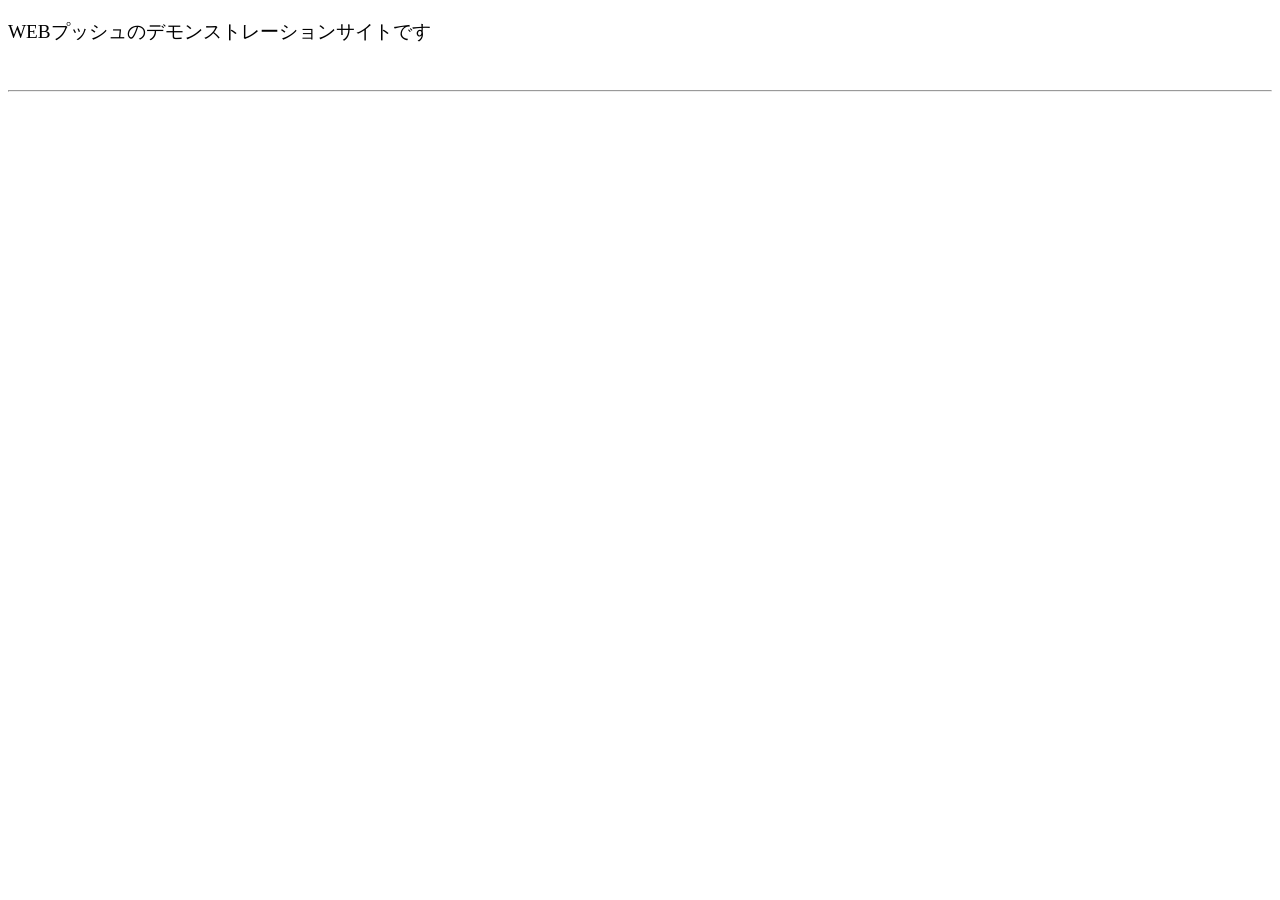
<file: index.html>
<!DOCTYPE html>
<html>
<head>
  <title>Push Demo</title>
  <meta http-equiv="Content-Type" content="text/html; charset=utf-8" />
  <meta charset="utf-8" />
  <link rel="manifest" href="manifest.json">
  <link rel="stylesheet" href="main.css" type="text/css">
  <script type="text/javascript">
    //var API_KEY = 'AIzaSyA2qMhkexxdJO3HM8fxuFXlVj_VSb_fguc';
    var API_KEY = 'AIzaSyBZS5BZXkk9UXXfp8IRIiBJ_cWM_UOJV24';
    //Firebase サーバーキーだとうまくいかない？旧GCMキーで設定。
    //var API_KEY = 'AAAAD1Du6MI:APA91bEM025KSJSmk584bUXAGLOMW_Jv5uMTsr9z38K58GkAF145LdM3EzxI2aadAPuMhY6iz2FyU7eMxK9qtbEXpT3f6aMB3hFjWFsPVc-mz-vbvBLIuK2GGcdc91oX8nflOr_pDzeQ9AqlOQkFjZFWsr7IFJn6YA';
    var GCM_ENDPOINT = 'https://android.googleapis.com/gcm/send';
    //テキスト変数
    //var curlCommandTxt = '【下記をcURLにて実行してください】';
    var ReadMessage = 'プッシュメッセージの登録中です'
    var API_KEYCommandTxt = '【Firebase（プッシュサーバー）のサーバーキー】';
    var GCM_ENDPOINTCommandTxt = '【Firebase（プッシュサーバー）のエンドポイント】';
    var subscriptionIdCommandTxt = '【端末ID】';
    
    // ページロードイベント
    // onLoad()関数 サービスワーカーを登録
    //
    function onLoad() {
      if ('serviceWorker' in navigator) {
        //サービスワーカー登録
        navigator.serviceWorker.register('./service-worker.js').then(initialiseState);
        //オプトイン
        //alert('debug1');
        navigator.serviceWorker.ready.then(ServiceWorkerRegist);
      } else {
        window.Demo.debug.log('Service workers aren\'t supported in this browser.');
      }
    }
    //initialiseState() 関数　パーミッションチェックおよび動作対応環境確認
    function initialiseState() {
      if (!('showNotification' in ServiceWorkerRegistration.prototype)) {
        window.Demo.debug.log('Notifications aren\'t supported.');
        return;
      }
      if (Notification.permission === 'denied') {
        window.Demo.debug.log('The user has blocked notifications.');
        return;
      }
      if (!('PushManager' in window)) {
        window.Demo.debug.log('Push messaging isn\'t supported.');
        return;
      }
      //サービスワーカー待機状態へ移行
      navigator.serviceWorker.ready.then(ServiceWorkerRegistInit);
    }
    //subscriptionオブジェクトを取得
    function ServiceWorkerRegistInit(serviceWorkerRegistration) {
      serviceWorkerRegistration.pushManager.getSubscription().then(SubscriptionProcInit);
    }
    
    //引数に取得したsubscriptionオブジェクトの付与
    //subscriptionオブジェクトがnullの場合は購読状態にしない
    function SubscriptionProcInit(subscription) {
      if (!subscription) {
        return;
      }
      //エンドポイントやAPIキーなどをサーバーに送信
      //今回は画面に表示のみ
      sendSubscriptionToServer(subscription);
      /* Push が利用可能 */
    }
    
    // プッシュ通知の購読　ボタン押下
    /* Subscribeボタン押下時 */
    // 
    //function SubscribePushNotification() {
    //  navigator.serviceWorker.ready.then(ServiceWorkerRegist);
    //}
    function ServiceWorkerRegist(serviceWorkerRegistration) {
      /* Subscription 処理の開始前処理を記述 */
      var subscribe = serviceWorkerRegistration.pushManager.subscribe({ userVisibleOnly: true });
      subscribe.then(SubscriptionProc);
    }
    function SubscriptionProc(subscription) {
      /* Subscription 完了時の処理を記述 */
      return sendSubscriptionToServer(subscription);
    }
    /*サーバーに各情報を送信するクラス　今回は画面表示のため*/
    function sendSubscriptionToServer(subscription) {
      console.log('TODO: Implement sendSubscriptionToServer()');
      var mergedEndpoint = endpointWorkaround(subscription);
      /* サーバーに各種情報を送信 (今回は画面表示のため、処理なし)*/
      /* 画面表示 */
      showCurlCommand(mergedEndpoint);
      showSubscriptionInfo(subscription);
    }
    /* エンドポイントの情報生成 */
    function endpointWorkaround(pushSubscription) {
      if (pushSubscription.endpoint.indexOf('https://android.googleapis.com/gcm/send') !== 0) {
        return pushSubscription.endpoint;
      }
      var mergedEndpoint = pushSubscription.endpoint;
      if (pushSubscription.subscriptionId &&
        pushSubscription.endpoint.indexOf(pushSubscription.subscriptionId) === -1) {
        mergedEndpoint = pushSubscription.endpoint + '/' +
          pushSubscription.subscriptionId;
      }
      return mergedEndpoint;
    }
    // プッシュ通知の購読解除　ボタン押下
    /* UnSubscribeボタン押下時 => コメントアウト*/
    //function UnSubscribePushNotification() {
    //navigator.serviceWorker.ready.then(ServiceWorkerUnregist);
    //}
    function ServiceWorkerUnregist(serviceWorkerRegistration) {
      /* UnSubscription 処理の開始前処理を記述 */
      var subscribe = serviceWorkerRegistration.pushManager.getSubscription();
      subscribe.then(UnSubscriptionProc);
    }
    function UnSubscriptionProc(subscription) {
      if (!subscription) {
        return;
      }
      subscription.unsubscribe().then(UnSubscriptionComplete);
    }
    function UnSubscriptionComplete() {
      /* UnSubscription 処理完了後の処理を記述 */
    }
    
    /* デモ用情報の表示処理の追加 */
    function showInfoCommand() {
      
    }
    
    /* 情報の画面表示 */
    function showCurlCommand(mergedEndpoint) {
      if (mergedEndpoint.indexOf(GCM_ENDPOINT) !== 0) {
        window.Demo.debug.log('This browser isn\'t currently ' +
          'supported for this demo');
        return;
      }
      var endpointSections = mergedEndpoint.split('/');
      var subscriptionId = endpointSections[endpointSections.length - 1];
      var curlCommand = 'curl --header "Authorization: key=' + API_KEY +
        '" --header Content-Type:"application/json" ' + GCM_ENDPOINT +
        ' -d "{\\"registration_ids\\":[\\"' + subscriptionId + '\\"]"}"';
      
      /* 実行ファイル出力に変更*/
      alert("プッシュメッセージの登録を行いました。出力される実行ファイルをメッセージ配信サーバで実行してください");
      var Stream = curlCommand;
      SaveToFile('WEBPushMassage.bat',Stream);
    
      
      /*説明用のキー情報教示  */
      //var frameinfo = document.getElementById("push_info");
      //frameinfo.innerHTML = API_KEYCommandTxt + "<br/>";
      //frameinfo.innerHTML += API_KEY + "<br/>";
      //frameinfo.innerHTML += GCM_ENDPOINTCommandTxt + "<br/>";
      //frameinfo.innerHTML += GCM_ENDPOINT + "<br/>";
      //frameinfo.innerHTML += subscriptionIdCommandTxt  + "<br/>";
      //frameinfo.innerHTML += subscriptionId ;
      
      /*cUrlコマンド出力*/
      //var frame = document.getElementById("command");
      //frame.innerText = curlCommand;
      //frame.innerHTML = curlCommandTxt + "<br/>";
      //frame.innerHTML += curlCommand;
      var frame = document.getElementById("command");
      frame.innerHTML = ReadMessage;
    }
   
    function showSubscriptionInfo(subscription) {
      console.log(subscription);
      console.log(subscription.getKey('p256dh'));
      console.log(subscription.getKey('auth'));
      
      //暗号化情報は今回不要のためコメントアウト
      /* 
      var frame = document.getElementById("info");
      frame.innerHTML = "Endpoint : " + subscription.endpoint + "<br/>";
      frame.innerHTML += "p256dh Key : " + btoa(String.fromCharCode.apply(null, new Uint8Array(subscription.getKey('p256dh')))) + "<br/>";
      frame.innerHTML += "Authentication Secret : " + btoa(String.fromCharCode.apply(null, new Uint8Array(subscription.getKey('auth')))) + "<br/>"; 
      */
    }
    
    function SaveToFile(FileName,Stream) {
      if (window.navigator.msSaveBlob) {
        window.navigator.msSaveBlob(new Blob([Stream], { type: "text/plain" }), FileName);
      } else {
       var a = document.createElement("a");
       a.href = URL.createObjectURL(new Blob([Stream], { type: "text/plain" }));
       //a.target   = '_blank';
       a.download = FileName;
       document.body.appendChild(a) //  FireFox specification
       a.click();
       document.body.removeChild(a) //  FireFox specification
      }
    }
  </script>
</head>
<body onload="onLoad();">
  <p style="font-size : larger">WEBプッシュのデモンストレーションサイトです</p><br />
  <!-- <a style="font-size : medium" href="#" onclick="SubscribePushNotification();">プッシュ通知の購読</a><br /><br /> -->
  <!-- <a style="font-size : medium" href="#" onclick="UnSubscribePushNotification();">プッシュ通知の購読を解除します</a><br /><br />-->
  <hr />
  <p style="font-size : medium" id="push_info"></p>  
  <p style="font-size : medium" id="command"></p>
  <p style="font-size : medium" id="info"></p>
</body>
</html>
</file>
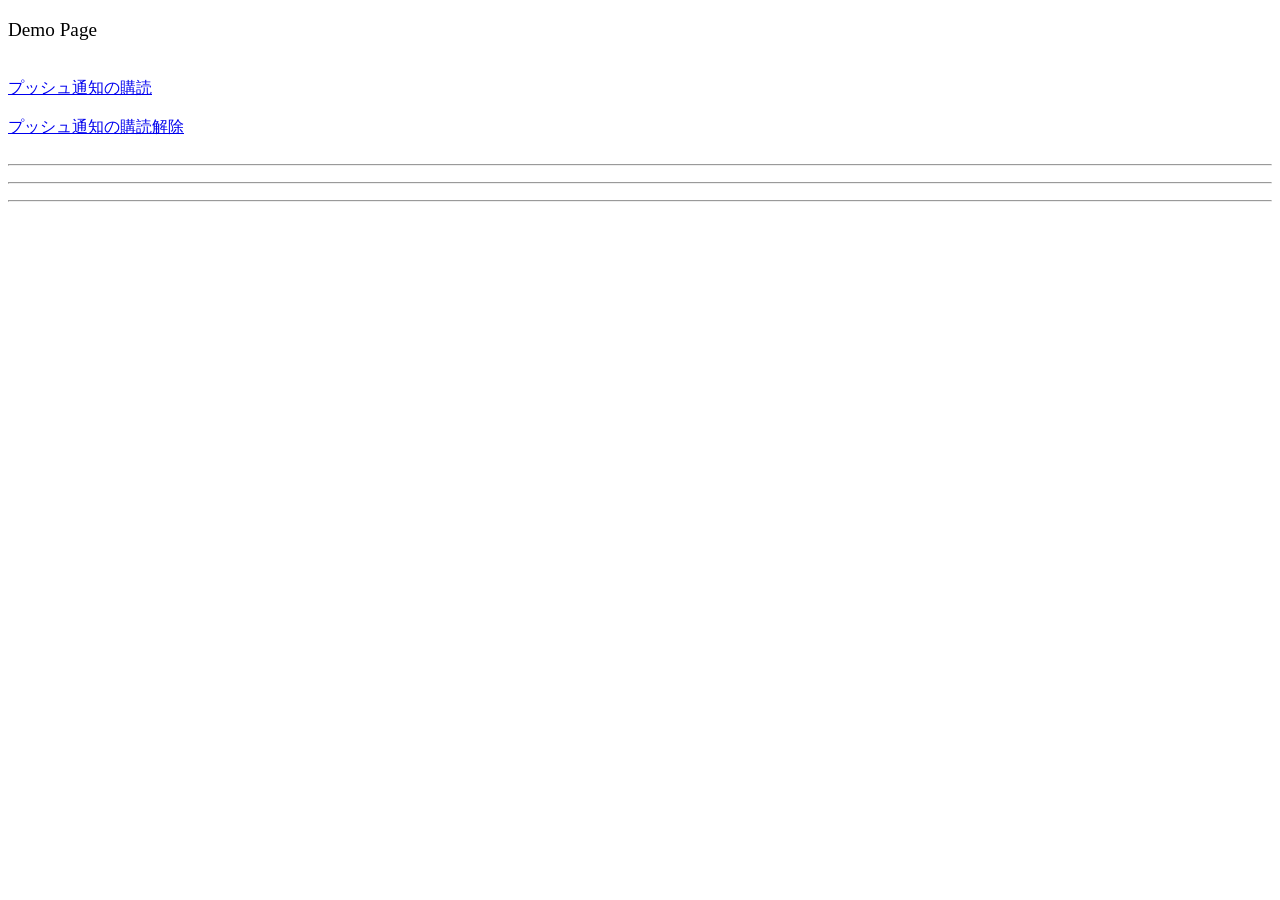
<file: index2.html>
<!DOCTYPE html>
<html>
<head>
  <title>Push Demo</title>
  <meta http-equiv="Content-Type" content="text/html; charset=utf-8" />
  <meta charset="utf-8" />
  <link rel="manifest" href="manifest.json">
  <link rel="stylesheet" href="main.css" type="text/css">
  <script type="text/javascript">
    //var API_KEY = 'AIzaSyA2qMhkexxdJO3HM8fxuFXlVj_VSb_fguc';
    var API_KEY = 'AIzaSyBZS5BZXkk9UXXfp8IRIiBJ_cWM_UOJV24';
    //Firebase サーバーキーだとうまくいかない？旧GCMキーで設定。
    //var API_KEY = 'AAAAD1Du6MI:APA91bEM025KSJSmk584bUXAGLOMW_Jv5uMTsr9z38K58GkAF145LdM3EzxI2aadAPuMhY6iz2FyU7eMxK9qtbEXpT3f6aMB3hFjWFsPVc-mz-vbvBLIuK2GGcdc91oX8nflOr_pDzeQ9AqlOQkFjZFWsr7IFJn6YA';
    var GCM_ENDPOINT = 'https://android.googleapis.com/gcm/send';
    //テキスト変数
    var curlCommandTxt = '【下記をcURLにて実行してください】';
    var API_KEYCommandTxt = '【Firebase（プッシュサーバー）のサーバーキー】';
    var GCM_ENDPOINTCommandTxt = '【Firebase（プッシュサーバー）のエンドポイント】';
    var subscriptionIdCommandTxt = '【端末ID】';
    
    // ページロードイベント
    // onLoad()関数 サービスワーカーを登録
    //
    function onLoad() {
      if ('serviceWorker' in navigator) {
        //サービスワーカー登録
        navigator.serviceWorker.register('./service-worker.js').then(initialiseState);
      } else {
        window.Demo.debug.log('Service workers aren\'t supported in this browser.');
      }
    }
    //initialiseState() 関数　パーミッションチェックおよび動作対応環境確認
    function initialiseState() {
      if (!('showNotification' in ServiceWorkerRegistration.prototype)) {
        window.Demo.debug.log('Notifications aren\'t supported.');
        return;
      }
      if (Notification.permission === 'denied') {
        window.Demo.debug.log('The user has blocked notifications.');
        return;
      }
      if (!('PushManager' in window)) {
        window.Demo.debug.log('Push messaging isn\'t supported.');
        return;
      }
      //サービスワーカー待機状態へ移行
      navigator.serviceWorker.ready.then(ServiceWorkerRegistInit);
    }
    //subscriptionオブジェクトを取得
    function ServiceWorkerRegistInit(serviceWorkerRegistration) {
      serviceWorkerRegistration.pushManager.getSubscription().then(SubscriptionProcInit);
    }　　
    
  　//引数に取得したsubscriptionオブジェクトの付与
    //subscriptionオブジェクトがnullの場合は購読状態にしない
    function SubscriptionProcInit(subscription) {
      if (!subscription) {
        return;
      }
      //エンドポイントやAPIキーなどをサーバーに送信
      //今回は画面に表示のみ
      sendSubscriptionToServer(subscription);
      /* Push が利用可能 */
    }
　　
　  // プッシュ通知の購読　ボタン押下
    /* Subscribeボタン押下時 */
    // 
    function SubscribePushNotification() {
      navigator.serviceWorker.ready.then(ServiceWorkerRegist);
    }
    function ServiceWorkerRegist(serviceWorkerRegistration) {
      /* Subscription 処理の開始前処理を記述 */
      var subscribe = serviceWorkerRegistration.pushManager.subscribe({ userVisibleOnly: true });
      subscribe.then(SubscriptionProc);
    }
    function SubscriptionProc(subscription) {
      /* Subscription 完了時の処理を記述 */
      return sendSubscriptionToServer(subscription);
    }
    /*サーバーに各情報を送信するクラス　今回は画面表示のため*/
    function sendSubscriptionToServer(subscription) {
      console.log('TODO: Implement sendSubscriptionToServer()');
      var mergedEndpoint = endpointWorkaround(subscription);
      /* サーバーに各種情報を送信 (今回は画面表示のため、処理なし)*/
      /* 画面表示 */
      showCurlCommand(mergedEndpoint);
      showSubscriptionInfo(subscription);
    }
    /* エンドポイントの情報生成 */
    function endpointWorkaround(pushSubscription) {
      if (pushSubscription.endpoint.indexOf('https://android.googleapis.com/gcm/send') !== 0) {
        return pushSubscription.endpoint;
      }
      var mergedEndpoint = pushSubscription.endpoint;
      if (pushSubscription.subscriptionId &&
        pushSubscription.endpoint.indexOf(pushSubscription.subscriptionId) === -1) {
        mergedEndpoint = pushSubscription.endpoint + '/' +
          pushSubscription.subscriptionId;
      }
      return mergedEndpoint;
    }
　  // プッシュ通知の購読解除　ボタン押下
    /* UnSubscribeボタン押下時 */
    function UnSubscribePushNotification() {
      navigator.serviceWorker.ready.then(ServiceWorkerUnregist);
    }
    function ServiceWorkerUnregist(serviceWorkerRegistration) {
      /* UnSubscription 処理の開始前処理を記述 */
      var subscribe = serviceWorkerRegistration.pushManager.getSubscription();
      subscribe.then(UnSubscriptionProc);
    }
    function UnSubscriptionProc(subscription) {
      if (!subscription) {
        return;
      }
      subscription.unsubscribe().then(UnSubscriptionComplete);
    }
    function UnSubscriptionComplete() {
      /* UnSubscription 処理完了後の処理を記述 */
    }
    
    /* デモ用情報の表示処理の追加 */
    function showInfoCommand() {
      
    }
    
    /* 情報の画面表示 */
    function showCurlCommand(mergedEndpoint) {
      if (mergedEndpoint.indexOf(GCM_ENDPOINT) !== 0) {
        window.Demo.debug.log('This browser isn\'t currently ' +
          'supported for this demo');
        return;
      }
      var endpointSections = mergedEndpoint.split('/');
      var subscriptionId = endpointSections[endpointSections.length - 1];
      var curlCommand = 'curl --header "Authorization: key=' + API_KEY +
        '" --header Content-Type:"application/json" ' + GCM_ENDPOINT +
        ' -d "{\\"registration_ids\\":[\\"' + subscriptionId + '\\"]"}"';
      
      /*説明用のキー情報教示  */
      var frameinfo = document.getElementById("push_info");
      frameinfo.innerHTML = API_KEYCommandTxt + "<br/>";
      frameinfo.innerHTML += API_KEY + "<br/>";
      frameinfo.innerHTML += GCM_ENDPOINTCommandTxt + "<br/>";
      frameinfo.innerHTML += GCM_ENDPOINT + "<br/>";
      frameinfo.innerHTML += subscriptionIdCommandTxt  + "<br/>";
      frameinfo.innerHTML += subscriptionId ;
      
      /*cUrlコマンド出力*/
      var frame = document.getElementById("command");
      //frame.innerText = curlCommand;
      frame.innerHTML = curlCommandTxt + "<br/>";
      frame.innerHTML += curlCommand;
    }
   
    function showSubscriptionInfo(subscription) {
      console.log(subscription);
      console.log(subscription.getKey('p256dh'));
      console.log(subscription.getKey('auth'));
      
      //暗号化情報は今回不要のためコメントアウト
      /* 
      var frame = document.getElementById("info");
      frame.innerHTML = "Endpoint : " + subscription.endpoint + "<br/>";
      frame.innerHTML += "p256dh Key : " + btoa(String.fromCharCode.apply(null, new Uint8Array(subscription.getKey('p256dh')))) + "<br/>";
      frame.innerHTML += "Authentication Secret : " + btoa(String.fromCharCode.apply(null, new Uint8Array(subscription.getKey('auth')))) + "<br/>"; 
      */
    }
  </script>
</head>
<body onload="onLoad();">
  <p style="font-size : larger">Demo Page</p><br />
  <a style="font-size : medium" href="#" onclick="SubscribePushNotification();">プッシュ通知の購読</a><br /><br />
  <a style="font-size : medium" href="#" onclick="UnSubscribePushNotification();">プッシュ通知の購読解除</a><br /><br />
  <hr />
  <p style="font-size : medium" id="push_info"></p>  
  <hr />
  <p style="font-size : medium" id="command"></p>
  <hr />
  <p style="font-size : medium" id="info"></p>
</body>
</html>
</file>
<file: main.css>
p.example1 { font-size: xx-large; }
p.example2 { font-size: x-large; }
p.example3 { font-size: large; }
p.example4 { font-size: medium; }
p.example5 { font-size: small; }
p.example6 { font-size: x-small; }
p.example7 { font-size: xx-small; }
</file>
